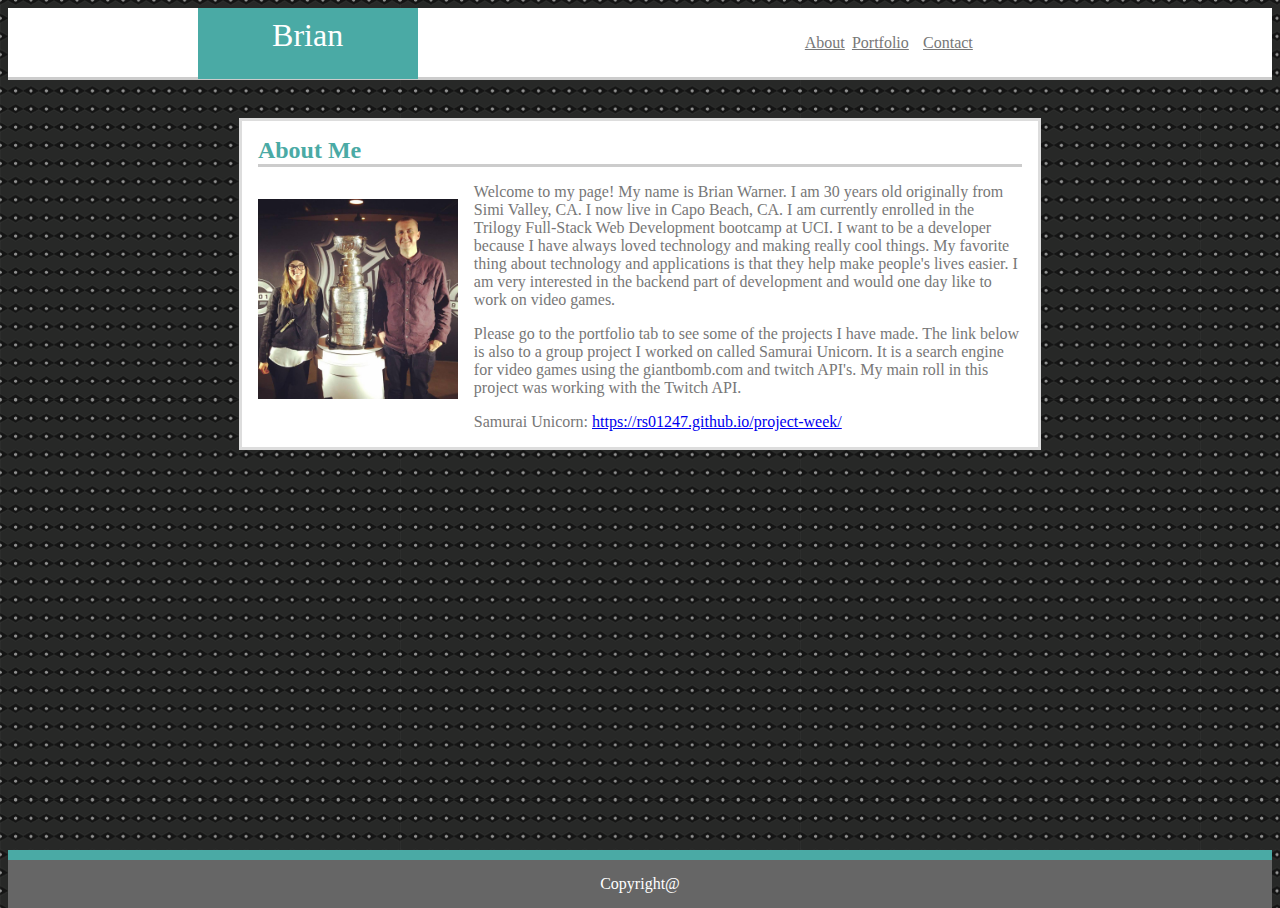
<file: index.html>
<!DOCTYPE html>
<html lang="en">

<head>
    <meta charset="UTF-8">
    <meta name="viewport" content="width=device-width, initial-scale=1.0">
    <meta http-equiv="X-UA-Compatible" content="ie=edge">
    <link rel="stylesheet" type="text/css" href="assets/css/style.css">
    <title>About Me</title>
</head>

<header class="header">
    <div class="your-name">
        Brian
    </div>

    <a class="about" href="./index.html">About</a>

    <a class="portfolio" href="portfolio.html">Portfolio</a>

    <a class="contact" href="contact.html">Contact</a>

</header>

<body>


    <div class="container">
        <h2 class="title">
            About Me
        </h2>



        <img id="pic" src="assets/images/cup.jpg" alt="Stanley Cup" style="width:200px; height:200px;">


        <div class="text">
            <p>Welcome to my page! My name is Brian Warner. I am 30 years old originally from Simi Valley, CA. I now live in
                Capo Beach, CA. I am currently enrolled in the Trilogy Full-Stack Web Development bootcamp at UCI. I want to be a developer because I have always loved technology and making really cool things.
                My favorite thing about technology and applications is that they help make people's lives easier.
                I am very interested in the backend part of development and would one day like to work on video games.

            </p>
            <p> Please go to the portfolio tab to see some of the projects I have made. 
                The link below is also to a group project I worked on called Samurai Unicorn. It is a search engine for video games using the giantbomb.com and twitch API's.
                My main roll in this project was working with the Twitch API.
            </p>
            <p>
                Samurai Unicorn: <a href="https://rs01247.github.io/project-week/" target="_blank">https://rs01247.github.io/project-week/</a>
            </p>
            
        </div>


    </div>

    <div class="content"></div>

    <footer class="footer">
        Copyright@
    </footer>

</body>

</html>
</file>
<file: assets/css/style.css>
/* <! Header styles> */

.header {
    background-color: #ffffff;
    border-bottom: solid;
    border-color: #cccccc;
    margin: 0;
    height: 69px;
}

.your-name {
    background-color: #4aaaa5;
    font-family: 'Georgia', Times, Times New Roman, serif;
    color: #ffffff;
    font-size: 24pt;
    text-align: center;
    height: 62px;
    width: 220px; 
    margin-left: 15%;
    float: left;
    overflow: auto;
    padding-top: 9px;
}



    .about {
    float: right;
    position: absolute;
    right: 34%;
    margin-top: 2%;
    font-family: 'Georgia', Times, Times New Roman, serif;
    color: #777777;
}

    .portfolio {
    float: right;
    position: absolute;
    right: 29%;
    margin-top: 2%;
    font-family: 'Georgia', Times, Times New Roman, serif;
    color: #777777; 
}

    .contact {
    float: right;
    position: absolute;
    right: 24%;
    margin-top: 2%;
    font-family: 'Georgia', Times, Times New Roman, serif;
    color: #777777;
}


/* <! Start of styling for body> */

.container {
    margin: 0 auto;
    width: 796px;
    margin-top: 3%;
    border-style: solid;
    border-color: #dddddd;
    background-color: white;
    overflow: auto;
    z-index: 1;
}


#pic {
    float: left;
    margin: 2%;
    overflow: auto;
}

html, body {
    height: 100%
}

  body {
    display: flex;
    flex-direction: column;
    background-image: url("../images/polka-dots.png");
    
  }

.container2 {
    margin: 0 auto;
    width: 796px;
    height: 500px;
    margin-top: 3%;
    border-style: solid;
    border-color: #dddddd;
    background-color: white;
    overflow: auto;
    z-index: 1;
}

.container3 {
    margin: 0 auto;
    width: 700px;
    height: 560px;
    margin-top: 3%;
    border-style: solid;
    border-color: #dddddd;
    background-color: white;
    overflow: auto;
    z-index: 1;
}


.title {
    color: #4aaaa5;
    font-family: 'Georgia', Times, Times New Roman, serif;
    margin: 2%;
    border-bottom: solid;
    border-color: #cccccc;
   

}
.text {
    font-family: 'Georgia', Times, Times New Roman, serif;
    color: #777777;
    margin: 2%;
}

/* <!CSS for Contact page> */

.text-2 {
    font-family: 'Georgia', Times, Times New Roman, serif;
    color: #777777;
    margin-left: 2%;
    overflow: auto;

}
.text-bar {
    width: 400px;
    margin: 2%;
    padding-bottom: 4px;
    /* float: left; */
    clear: right;
}

.text-bar:focus {
    background-color: yellow;
}

.text-bar2 {
    width: 400px;
    margin: 2%;
}

.text-bar2:focus {
    background-color: yellow;
}

.message-bar {
    width: 400px;
    height: 50px;
    margin: 2%;
}

.message-bar:focus {
    background-color: yellow;
}

.submit{
    background-color: #4aaaa5;
    color: #ffffff;
    width:71px;
    height: 30px;
    font-family: 'Georgia', Times, Times New Roman, serif;
    margin: 2%;
}

/* <! Styling for Portfolio Page> */

.img-cont-1 {
    background-image: url("../images/ants.jpg");
    height: 125px;
    width: 200px;
    float: left;
    margin: 20px;
}

.img-cont-1:hover {
    opacity: .5;
}

#hangman {
    color: white;
    background-color: #4aaaa5;
    margin-top: 40%;
    padding: 5px;
    text-align: center;
}

.img-cont-2 {
    background-image: url("../images/bread.jpg");
    height: 125px;
    width: 200px;
    float: left;
    margin: 20px;
}

.img-cont-2:hover {
    opacity: .5;
}

#rpg-game {
    color: white;
    background-color: #4aaaa5;
    margin-top: 40%;
    padding: 5px;
    text-align: center;

}

.img-cont-3 {
    background-image: url("../images/city.jpg");
    height: 125px;
    width: 200px;
    float: left;
    margin: 20px;
}

.img-cont-3:hover {
    opacity: .5;
}

#trivia {
    color: white;
    background-color: #4aaaa5;
    margin-top: 40%;
    padding: 5px;
    text-align: center;

}

.img-cont-4 {
    background-image: url("../images/headphone.jpg");
    height: 125px;
    width: 200px;
    float: left;
    margin: 20px;
}

.img-cont-4:hover {
    opacity: .5;
}

#info {
    color: white;
    background-color: #4aaaa5;
    margin-top: 40%;
    padding: 5px;
    text-align: center;

}

.img-cont-5 {
    background-image: url("../images/face.jpg");
    height: 125px;
    width: 200px;
    float: left;
    margin: 20px;
}

.img-cont-5:hover {
    opacity: .5;
}


#rock {
    color: white;
    background-color: #4aaaa5;
    margin-top: 40%;
    padding: 5px;
    /* width: 200px; */
    text-align: center;

}

 
 /* <! sticky footer> */

  .content {
    flex: 1 0 auto;
  }
  .footer {
    flex-shrink: 0;
    background-color: #666666;
    text-align: center;
    color: #ffffff;
    padding: 15px;
    clear: auto;
    border-top: solid;
    border-width: 10px;
    border-color: #4aaaa5;
  }
</file>
